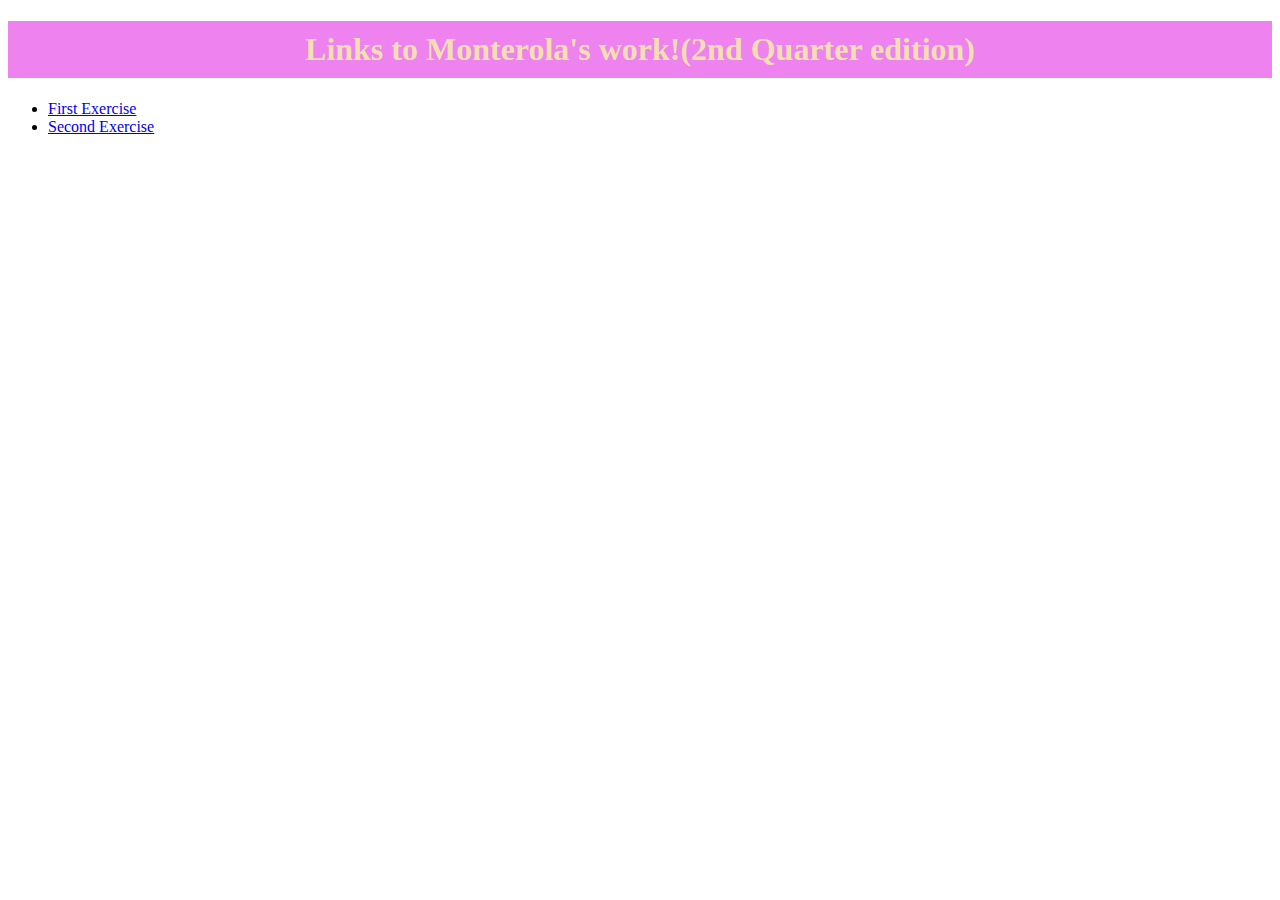
<file: index.html>
<!DOCTYPE html>
<html>
<head> 
<style> 
  h1{
    background-color: violet;
    color: wheat;
    padding: 10px;
    text-align: center;
  }
  li:hover {
    display: inline;
    margin-left: 20px;
    margin-right: 20px;
    text-align: center;
  }
</style>
  <title>Monterola Portfolio (2nd Quarter) </title>
</head> 
<body>
  <section class="w3-teal">
   <h1>Links to Monterola's work!(2nd Quarter edition)</h1>
   <nav>
    <ul>
      <li><a href="./public/2GQ1PotassiumMonterola.html"> First Exercise </a> </li>
      <li><a href="./public/2GQ2PotassiumMonterola.html"> Second Exercise </a>
</li> 
    </ul>
   </nav>
  </section> 
</body>
</html>
</file>
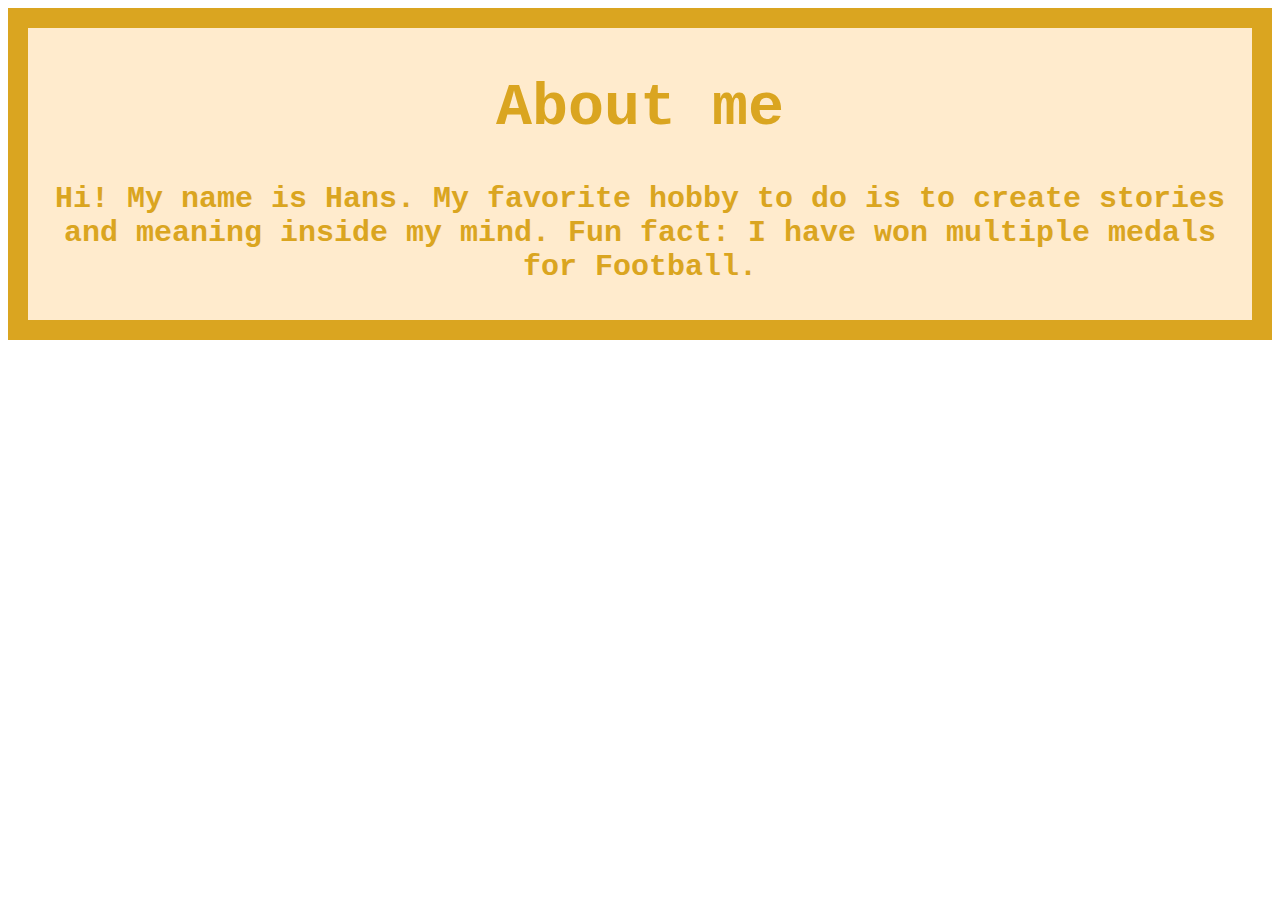
<file: public/2GHWAssignmentPotassiumMonterola.html>
<!DOCTYPE html>
<head>
    <link rel="stylesheet" href="styles.css">
</head>
<div class="card"> 
<h1> About me</h1>
<p>  Hi! My name is Hans.
 My favorite hobby to do is to create stories and meaning inside my mind.
  Fun fact: I have won multiple medals for Football.
    </p>
</div>
</file>
<file: public/styles.css>
.card{
    text-align: center;
    color: goldenrod;
    background-color: blanchedalmond;
    font-family: 'Courier New', Courier, monospace;
    font-weight: bold;
    font-size: 30px;
    padding: 6px 7px;
    border:20px solid goldenrod;

}



.card:hover{
    background-color: darkred;
}
</file>
